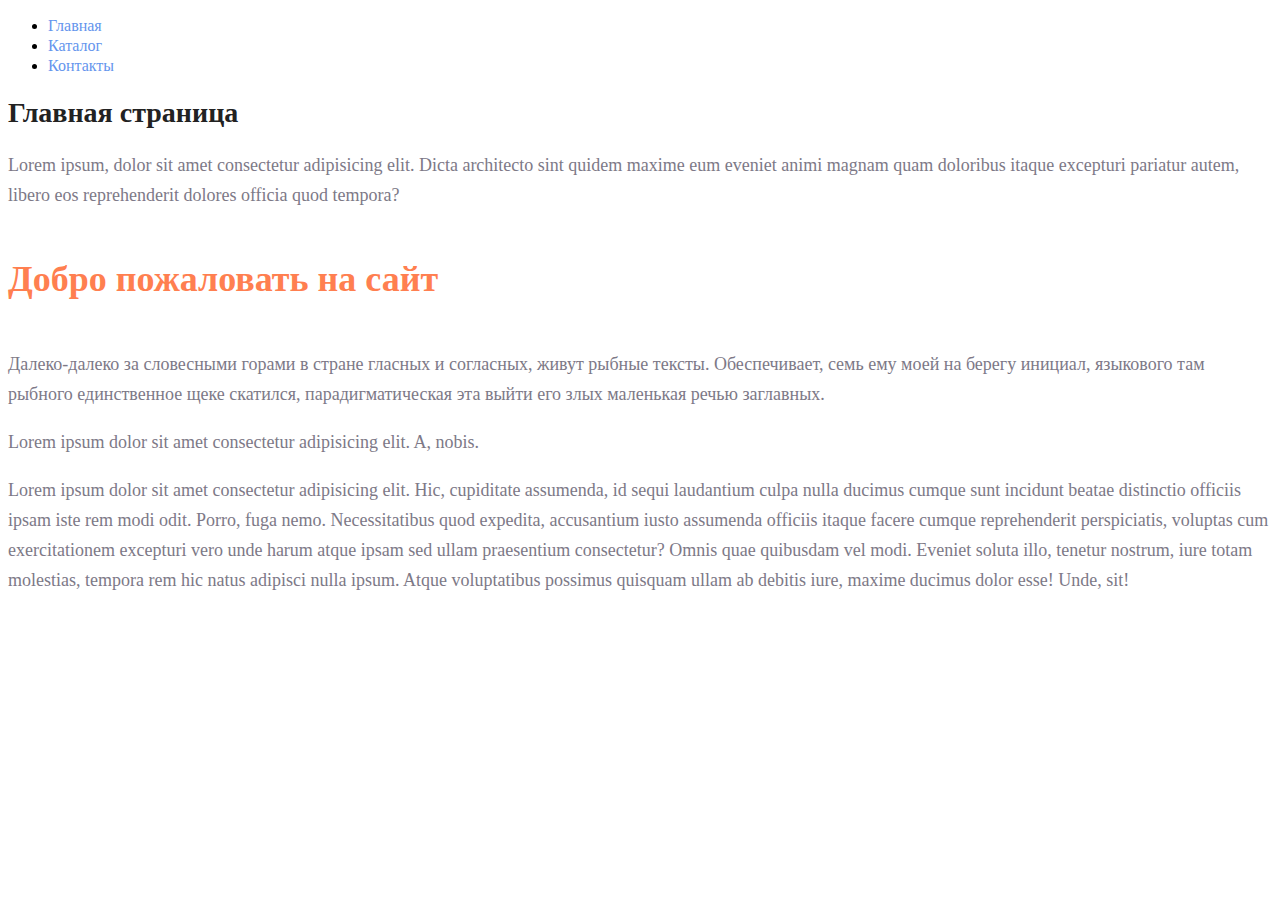
<file: index.html>
<!DOCTYPE html>
<html lang="en">
	<head>
		<meta charset="UTF-8" />
		<meta name="viewport" content="width=device-width, initial-scale=1.0" />
		<link rel="stylesheet" href="./style.css" />
		<title>Главная</title>
	</head>
	<body>
		<ul>
			<li><a class="link" href="#">Главная</a></li>
			<li><a class="link" href="./catalog/catalog.html">Каталог</a></li>
			<li><a class="link" href="./contacts.html">Контакты</a></li>
		</ul>
		<h1 class="title">Главная страница</h1>
		<p class="text">
			Lorem ipsum, dolor sit amet consectetur adipisicing elit. Dicta architecto sint quidem maxime eum eveniet animi
			magnam quam doloribus itaque excepturi pariatur autem, libero eos reprehenderit dolores officia quod tempora?
		</p>
		<h2 class="subtitle">Добро пожаловать на сайт</h2>
		<p class="text">
			Далеко-далеко за словесными горами в стране гласных и согласных, живут рыбные тексты. Обеспечивает, семь ему моей
			на берегу инициал, языкового там рыбного единственное щеке скатился, парадигматическая эта выйти его злых
			маленькая речью заглавных.
		</p>
		<p class="text">Lorem ipsum dolor sit amet consectetur adipisicing elit. A, nobis.</p>
		<p class="text">
			Lorem ipsum dolor sit amet consectetur adipisicing elit. Hic, cupiditate assumenda, id sequi laudantium culpa
			nulla ducimus cumque sunt incidunt beatae distinctio officiis ipsam iste rem modi odit. Porro, fuga nemo.
			Necessitatibus quod expedita, accusantium iusto assumenda officiis itaque facere cumque reprehenderit
			perspiciatis, voluptas cum exercitationem excepturi vero unde harum atque ipsam sed ullam praesentium consectetur?
			Omnis quae quibusdam vel modi. Eveniet soluta illo, tenetur nostrum, iure totam molestias, tempora rem hic natus
			adipisci nulla ipsum. Atque voluptatibus possimus quisquam ullam ab debitis iure, maxime ducimus dolor esse! Unde,
			sit!
		</p>
	</body>
</html>
</file>
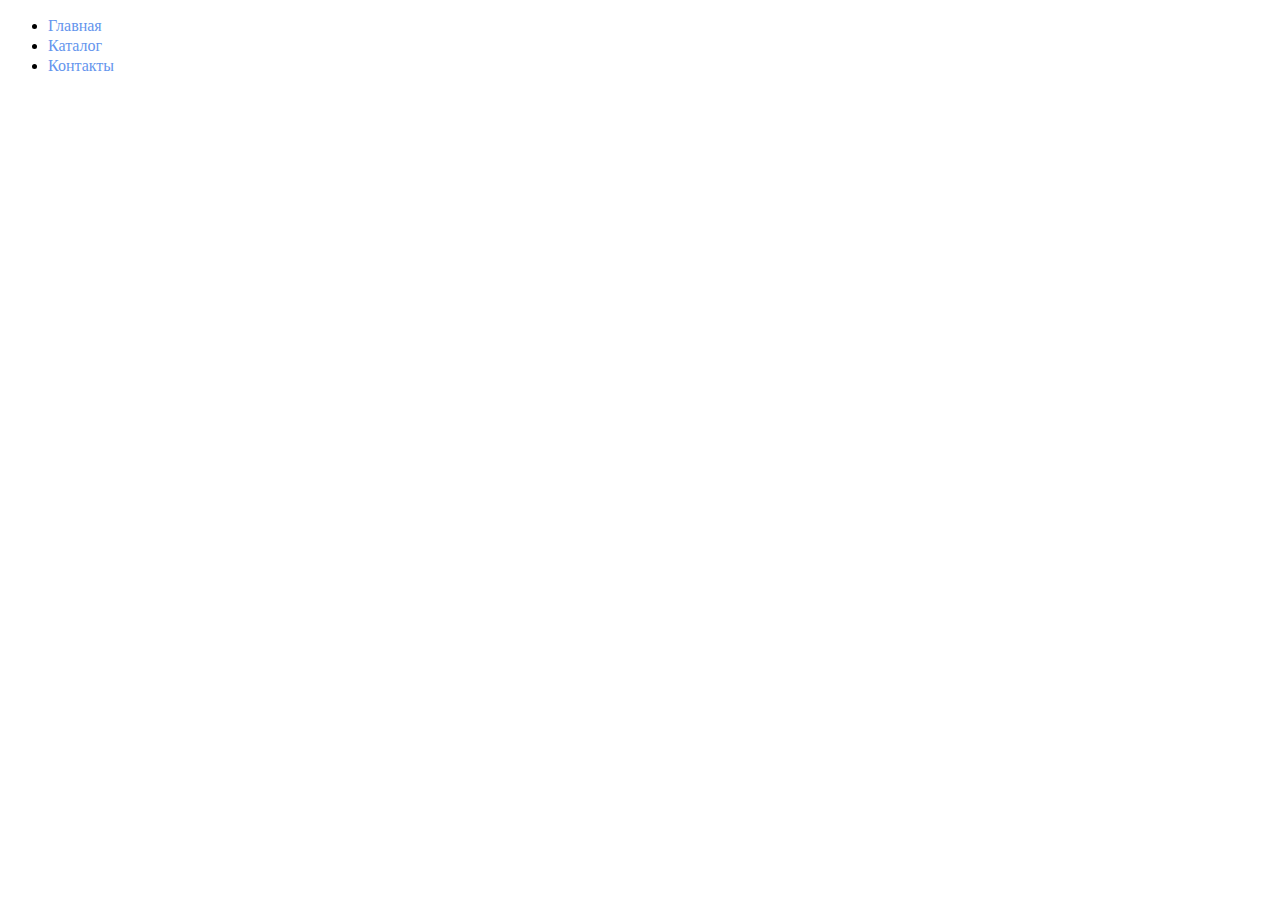
<file: contacts.html>
<!DOCTYPE html>
<html lang="en">
	<head>
		<meta charset="UTF-8" />
		<meta name="viewport" content="width=device-width, initial-scale=1.0" />
		<link rel="stylesheet" href="./style.css" />
		<title>Document</title>
	</head>
	<body>
		<ul>
			<li><a class="link" href="./index.html">Главная</a></li>
			<li><a class="link" href="./catalog/catalog.html">Каталог</a></li>
			<li><a class="link" href="#">Контакты</a></li>
		</ul>
	</body>
</html>
</file>
<file: style.css>
a {
  text-decoration: none;
}

.link {
  color: cornflowerblue;
  font-size: 16px;
  line-height: 20px;
}

.title {
  color: #222222;
  font-size: 28px;
  line-height: 36px;
  font-weight: bold;
}

.text {
  font-style: normal;
  font-weight: 300;
  font-size: 18px;
  line-height: 30px;
  color: #7D7987
}

.subtitle {
color: coral;
font-style: normal;
font-weight: 700;
font-size: 36px;
line-height: 80px;
}
</file>
